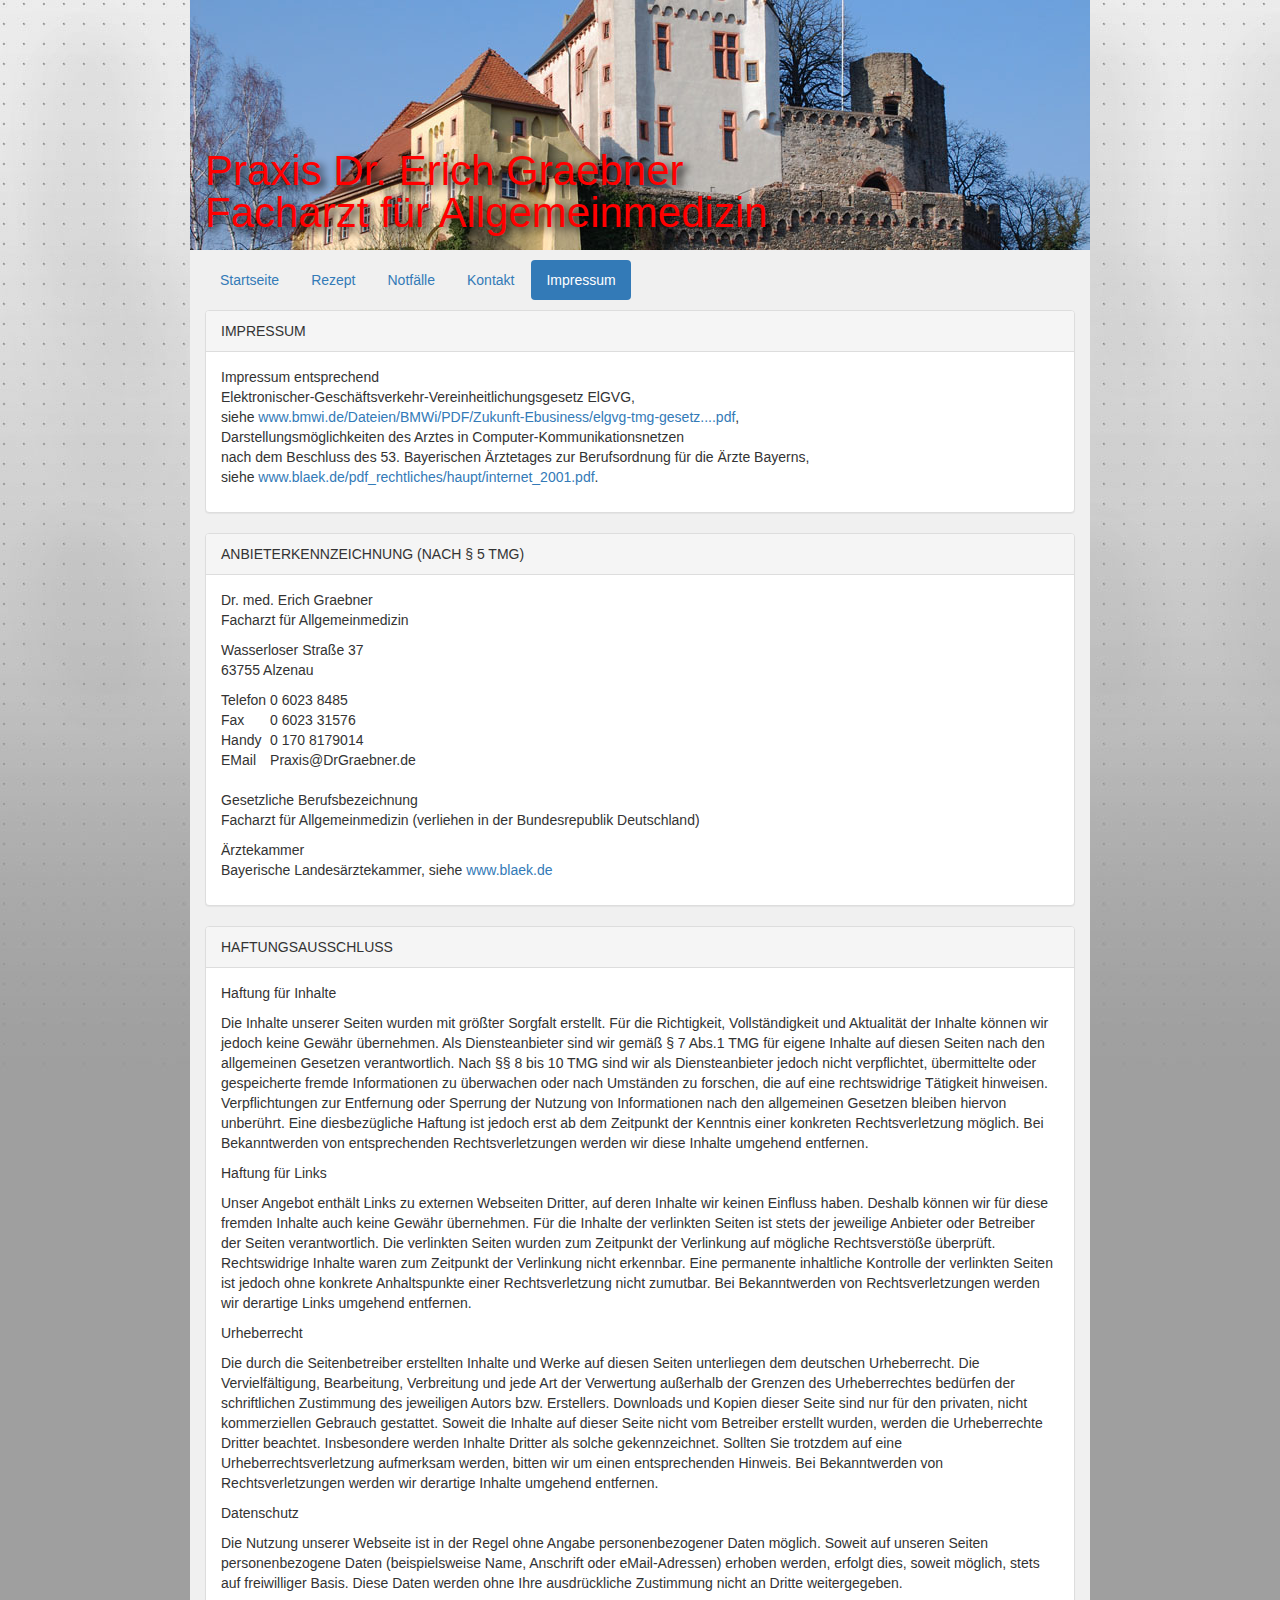
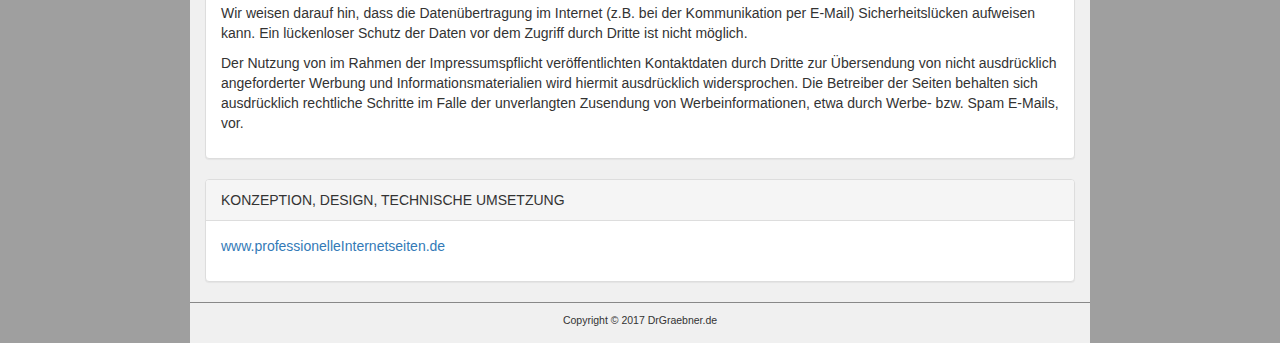
<file: WebContent/impressum.html>
<!DOCTYPE html>
<html lang="en">
	<head>
	    <meta charset="UTF-8">
	    <meta http-equiv="X-UA-Compatible" content="IE=edge">
	    <meta name="viewport" content="width=device-width, initial-scale=1">
	    <!-- The above 3 meta tags *must* come first in the head; any other head content must come *after* these tags -->
	
	    <title>Praxis Dr. Graebner, Alzenau</title>
		<meta name="author" content="www.DrGraebner.de">
		<meta name="description" content="Praxis Dr. Graebner Facharzt für Allgemeinmedizin in Alzenau">
		<meta name="keywords" content="Arzt,Praxis,Alzenau,Doktor,Dr,Graebner">
		<meta name="audience" content="alle">
		<meta name="page-topic" content="Gesundheit,Arzt">
		<meta name="robots" content="index, follow">
		<meta name="expires" content="0">
	
	    <!-- Bootstrap -->
	    <link href="css/bootstrap.min.css" rel="stylesheet">
		<link href="css/drGraebner.css" rel="stylesheet">
	
	    <!-- HTML5 shim and Respond.js for IE8 support of HTML5 elements and media queries -->
	    <!-- WARNING: Respond.js doesn't work if you view the page via file:// -->
	    <!--[if lt IE 9]>
	      <script src="https://oss.maxcdn.com/html5shiv/3.7.3/html5shiv.min.js"></script>
	      <script src="https://oss.maxcdn.com/respond/1.4.2/respond.min.js"></script>
	    <![endif]-->
	</head>
	<body>
		<div class="container">

			<div class="row kopf" style="background-image: url(images/alzenauBurg.jpg);">
				<p>
				Praxis Dr. Erich Graebner<br/>
				Facharzt für Allgemeinmedizin
				</p>
			</div>

			<!-- ------------------------------------------------------------------ -->
			<!-- NAVIGATION -->
			<!-- ------------------------------------------------------------------ -->

			<div class="row" style="height:10px;">
				<p>&nbsp;</p>
			</div>

			<ul class="nav nav-pills">
				<li role="presentation"><a href="index.html">Startseite</a></li>
				<li role="presentation"><a href="rezept.html">Rezept</a></li>
				<li role="presentation"><a href="notfall.html">Notfälle</a></li>
				<li role="presentation"><a href="kontakt.html">Kontakt</a></li>
				<li role="presentation" class="active"><a href="#">Impressum</a></li>
			</ul>

			<div class="row" style="height:10px;">
				<p>&nbsp;</p>
			</div>

			<!-- ------------------------------------------------------------------ -->
			<!-- HAUPTBLOCK -->
			<!-- ------------------------------------------------------------------ -->

			<div class="panel panel-default">
				<div class="panel-heading panel-title">
					Impressum
				</div>
				<div class="panel-body">
					<p>
					Impressum entsprechend
					<br/>
					Elektronischer-Geschäftsverkehr-Vereinheitlichungsgesetz ElGVG,<br/>
					siehe 
					<a href="http://www.bmwi.de/Dateien/BMWi/PDF/Zukunft-Ebusiness/elgvg-tmg-gesetz,property=pdf,bereich=bmwi,sprache=de,rwb=true.pdf" 
					target="_blank" 
					title="Gesetz zur Vereinheitlichung von Vorschriften über bestimmte elektronische Informations- und Kommunikationsdienste (Elektronischer- Geschäftsverkehr- Vereinheitlichungsgesetz ElGVG)"
					>www.bmwi.de/Dateien/BMWi/PDF/Zukunft-Ebusiness/elgvg-tmg-gesetz....pdf</a>,
					<br/>
					Darstellungsmöglichkeiten des Arztes in Computer-Kommunikationsnetzen<br/>
					nach dem Beschluss des 53. Bayerischen Ärztetages
					zur Berufsordnung für die Ärzte Bayerns,<br/>
					siehe <a href="http://www.blaek.de/pdf_rechtliches/haupt/internet_2001.pdf"
					target="_blank"
					title="Darstellungsmöglichkeiten des Arztes in Computer-Kommunikationsnetzen nach dem Beschluss des 53. Bayerischen Ärztetages zur Berufsordnung für die Ärzte Bayerns"
					>www.blaek.de/pdf_rechtliches/haupt/internet_2001.pdf</a>.
					</p>
				</div>
			</div>

			<div class="panel panel-default">
				<div class="panel-heading panel-title">
					Anbieterkennzeichnung (nach § 5 TMG)
				</div>
				<div class="panel-body">
					<p>
						Dr. med. Erich Graebner<br/>
						Facharzt für Allgemeinmedizin<br>
					</p>
					<p>
						Wasserloser Straße 37<br/>
						63755 Alzenau
					</p>
					<p>
					<table>
						<tr>
							<td>Telefon&nbsp;</td>
							<td>0 6023 8485</td>
						</tr>
						<tr>
							<td>Fax</td>
							<td>0 6023 31576</td>
						</tr>
						<tr>
							<td>Handy</td>
							<td>0 170 8179014</td>
						</tr>
						<tr>
							<td>EMail</td>
							<td>Praxis@DrGraebner.de</td>
						</tr>
					</table>
					<br/>
					<p>
					Gesetzliche Berufsbezeichnung<br/>
					Facharzt für Allgemeinmedizin (verliehen in der Bundesrepublik Deutschland)
					</p>
					<p>
					Ärztekammer<br/>
					Bayerische Landesärztekammer, siehe <a href="http://www.blaek.de/" target="_blank">www.blaek.de</a>
					</p>
				</div>
			</div>

			<div class="panel panel-default">
				<div class="panel-heading panel-title">
					Haftungsausschluss
				</div>
				<div class="panel-body">
					<p>
					Haftung für Inhalte
					</p>
					<p>
					Die Inhalte unserer Seiten wurden mit größter Sorgfalt erstellt. Für die Richtigkeit, Vollständigkeit und Aktualität der Inhalte können wir jedoch keine Gewähr übernehmen. Als Diensteanbieter sind wir gemäß § 7 Abs.1 TMG für eigene Inhalte auf diesen Seiten nach den allgemeinen Gesetzen verantwortlich. Nach §§ 8 bis 10 TMG sind wir als Diensteanbieter jedoch nicht verpflichtet, übermittelte oder gespeicherte fremde Informationen zu überwachen oder nach Umständen zu forschen, die auf eine rechtswidrige Tätigkeit hinweisen. Verpflichtungen zur Entfernung oder Sperrung der Nutzung von Informationen nach den allgemeinen Gesetzen bleiben hiervon unberührt. Eine diesbezügliche Haftung ist jedoch erst ab dem Zeitpunkt der Kenntnis einer konkreten Rechtsverletzung möglich. Bei Bekanntwerden von entsprechenden Rechtsverletzungen werden wir diese Inhalte umgehend entfernen.
					</p>
					<p>
					Haftung für Links
					</p>
					<p>
					Unser Angebot enthält Links zu externen Webseiten Dritter, auf deren Inhalte wir keinen Einfluss haben. Deshalb können wir für diese fremden Inhalte auch keine Gewähr übernehmen. Für die Inhalte der verlinkten Seiten ist stets der jeweilige Anbieter oder Betreiber der Seiten verantwortlich. Die verlinkten Seiten wurden zum Zeitpunkt der Verlinkung auf mögliche Rechtsverstöße überprüft. Rechtswidrige Inhalte waren zum Zeitpunkt der Verlinkung nicht erkennbar. Eine permanente inhaltliche Kontrolle der verlinkten Seiten ist jedoch ohne konkrete Anhaltspunkte einer Rechtsverletzung nicht zumutbar. Bei Bekanntwerden von Rechtsverletzungen werden wir derartige Links umgehend entfernen.
					</p>
					<p>
					Urheberrecht
					</p>
					<p>
					Die durch die Seitenbetreiber erstellten Inhalte und Werke auf diesen Seiten unterliegen dem deutschen Urheberrecht. Die Vervielfältigung, Bearbeitung, Verbreitung und jede Art der Verwertung außerhalb der Grenzen des Urheberrechtes bedürfen der schriftlichen Zustimmung des jeweiligen Autors bzw. Erstellers. Downloads und Kopien dieser Seite sind nur für den privaten, nicht kommerziellen Gebrauch gestattet. Soweit die Inhalte auf dieser Seite nicht vom Betreiber erstellt wurden, werden die Urheberrechte Dritter beachtet. Insbesondere werden Inhalte Dritter als solche gekennzeichnet. Sollten Sie trotzdem auf eine Urheberrechtsverletzung aufmerksam werden, bitten wir um einen entsprechenden Hinweis. Bei Bekanntwerden von Rechtsverletzungen werden wir derartige Inhalte umgehend entfernen.
					</p>
					<p>
					Datenschutz
					</p>
					<p>
					Die Nutzung unserer Webseite ist in der Regel ohne Angabe personenbezogener Daten möglich. Soweit auf unseren Seiten personenbezogene Daten (beispielsweise Name, Anschrift oder eMail-Adressen) erhoben werden, erfolgt dies, soweit möglich, stets auf freiwilliger Basis. Diese Daten werden ohne Ihre ausdrückliche Zustimmung nicht an Dritte weitergegeben.
					</p>
					<p>
					Wir weisen darauf hin, dass die Datenübertragung im Internet (z.B. bei der Kommunikation per E-Mail) Sicherheitslücken aufweisen kann. Ein lückenloser Schutz der Daten vor dem Zugriff durch Dritte ist nicht möglich.
					</p>
					<p>
					Der Nutzung von im Rahmen der Impressumspflicht veröffentlichten Kontaktdaten durch Dritte zur Übersendung von nicht ausdrücklich angeforderter Werbung und Informationsmaterialien wird hiermit ausdrücklich widersprochen. Die Betreiber der Seiten behalten sich ausdrücklich rechtliche Schritte im Falle der unverlangten Zusendung von Werbeinformationen, etwa durch Werbe- bzw. Spam E-Mails, vor.
					</p>
				</div>
			</div>

			<div class="panel panel-default">
				<div class="panel-heading panel-title">
					Konzeption, Design, technische Umsetzung
				</div>
				<div class="panel-body">
					<p>
					<a href="http://www.professionelleInternetseiten.de/" target="_blank">www.professionelleInternetseiten.de</a>
					</p>
				</div>
			</div>

			<!-- ------------------------------------------------------------------ -->
			<!-- COPY RIGHT -->
			<!-- ------------------------------------------------------------------ -->

			<div class="row">
				<p class="fuss">
					Copyright &copy; 2017 DrGraebner.de
				</p>
			</div>

		</div>

    <!-- jQuery (necessary for Bootstrap's JavaScript plugins) -->
    <script src="https://ajax.googleapis.com/ajax/libs/jquery/1.12.4/jquery.min.js"></script>
    <!-- Include all compiled plugins (below), or include individual files as needed -->
    <script src="js/bootstrap.min.js"></script>
  </body>
</html>
</file>
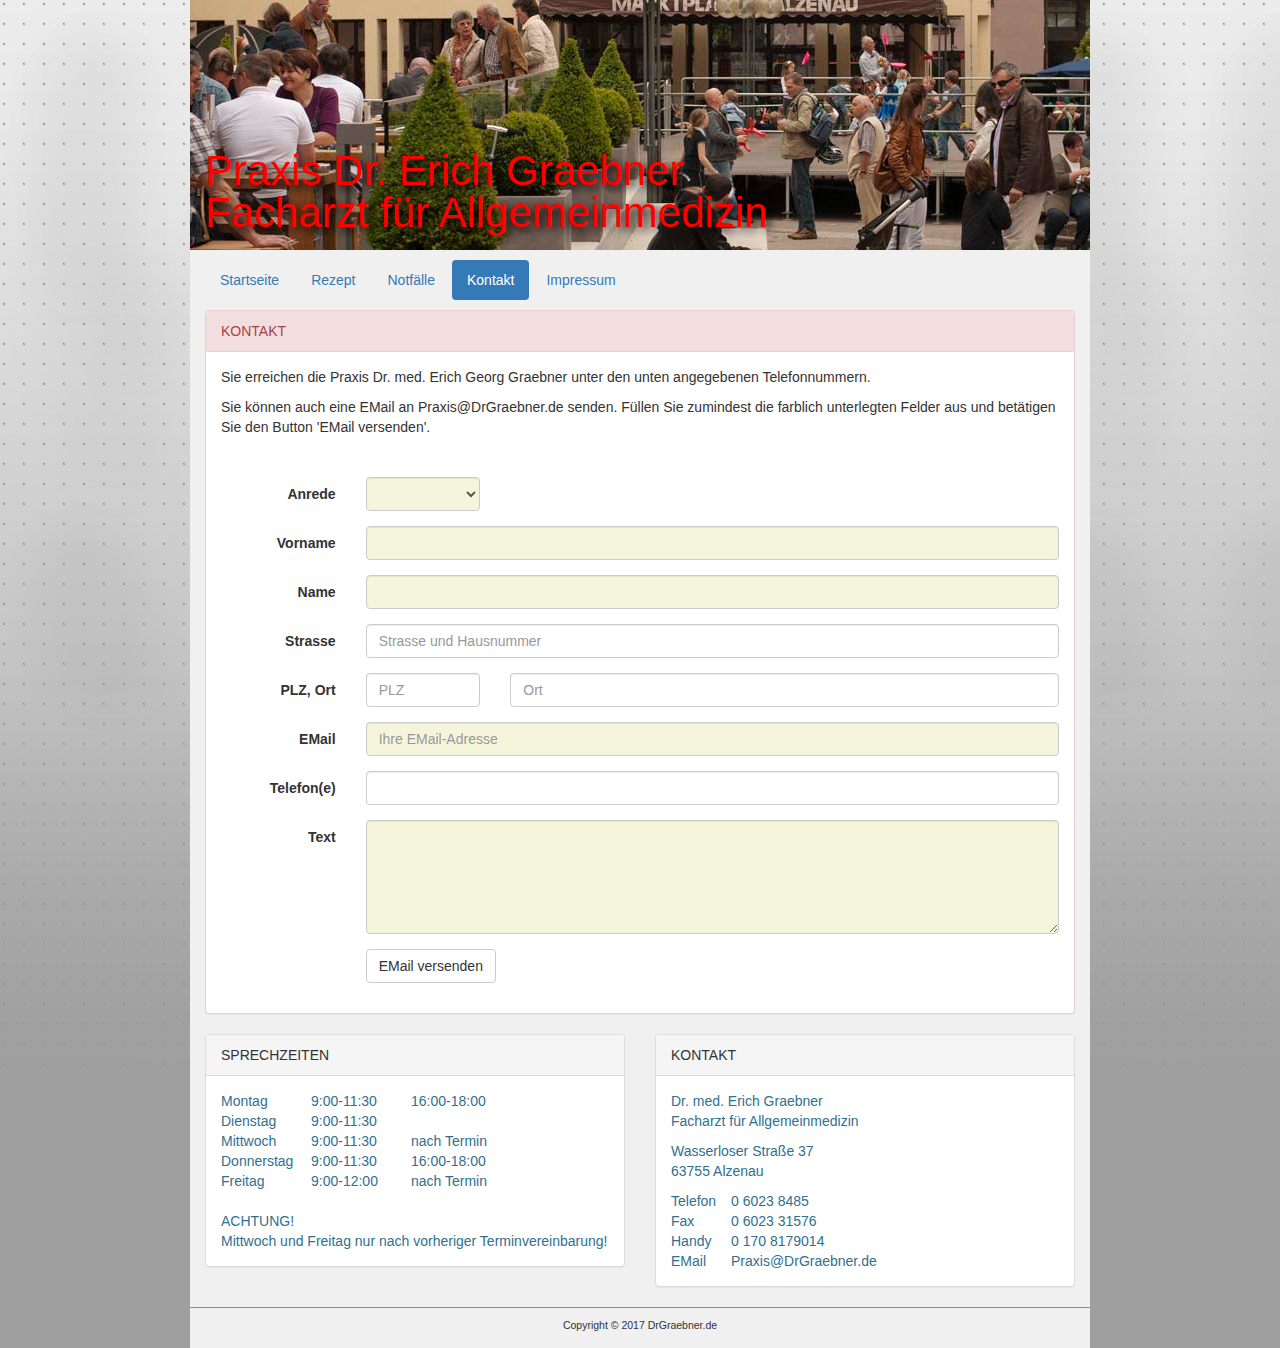
<file: WebContent/kontakt.html>
<!DOCTYPE html>
<html lang="en">
	<head>
	    <meta charset="UTF-8">
	    <meta http-equiv="X-UA-Compatible" content="IE=edge">
	    <meta name="viewport" content="width=device-width, initial-scale=1">
	    <!-- The above 3 meta tags *must* come first in the head; any other head content must come *after* these tags -->
	
	    <title>Praxis Dr. Graebner, Alzenau</title>
		<meta name="author" content="www.DrGraebner.de">
		<meta name="description" content="Praxis Dr. Graebner Facharzt für Allgemeinmedizin in Alzenau">
		<meta name="keywords" content="Arzt,Praxis,Alzenau,Doktor,Dr,Graebner">
		<meta name="audience" content="alle">
		<meta name="page-topic" content="Gesundheit,Arzt">
		<meta name="robots" content="index, follow">
		<meta name="expires" content="0">
	
	    <!-- Bootstrap -->
	    <link href="css/bootstrap.min.css" rel="stylesheet">
		<link href="css/drGraebner.css" rel="stylesheet">
	
	    <!-- HTML5 shim and Respond.js for IE8 support of HTML5 elements and media queries -->
	    <!-- WARNING: Respond.js doesn't work if you view the page via file:// -->
	    <!--[if lt IE 9]>
	      <script src="https://oss.maxcdn.com/html5shiv/3.7.3/html5shiv.min.js"></script>
	      <script src="https://oss.maxcdn.com/respond/1.4.2/respond.min.js"></script>
	    <![endif]-->

    
	<script type="text/javascript">
	
	function onLoad()
	{
		// EMail Versand bestätigen
		var aufrufURL=new String(document.location.href);
		var index=aufrufURL.indexOf("?");
		if(index > 1)
		{
			var parameter=aufrufURL.substring(index+1,index+18);
			if(parameter == "emailVersendet")
			{
				alert("Ihre EMail wurde versendet.");
			}
		}
	}

	/**
	 * EMail-Felder prüfen
	 */
	function checkKontakt()
	{
		if (document.formKontakt.anrede.value == "")
		{
			alert("Bitte Anrede (Frau/Herr) auswählen!");
			document.formKontakt.anrede.focus();
			return false;
		}
		if (document.formKontakt.name.value == "")
		{
			alert("Bitte Ihren Namen eingeben!");
			document.formKontakt.name.focus();
			return false;
		}
		if (document.formKontakt.telefon.value == "" && document.formKontakt.email.value == "")
		{
			alert("Bitte Ihre Telefonnummer oder EMail-Adresse für evtl. Rückfragen eingeben!");
			document.formKontakt.email.focus();
			return false;
		}
		if (document.formKontakt.email.value == "")
		{

		}
		else
		{
			if(document.formKontakt.email.value.indexOf("@") == -1)
			{
				alert("Ihre EMail-Adresse ist ungültig!");
				document.formKontakt.email.focus();
				return false;
			}
			if (document.formKontakt.email.value.indexOf(".") == -1)
			{
				alert("Ihre EMail-Adresse ist ungültig!");
				document.formKontakt.email.focus();
				return false;
			}
		}
		if (document.formKontakt.text.value == "")
		{
			alert("Bitte Text eingeben!");
			document.formKontakt.text.focus();
			return false;
		}
		return true;
	}
	
	</script>

	</head>
	<body onLoad="onLoad()">
		<div class="container">

			<div class="row kopf" style="background-image: url(images/alzenauMarktplatz.jpg);">
				<p>
				Praxis Dr. Erich Graebner<br/>
				Facharzt für Allgemeinmedizin
				</p>
			</div>

			<!-- ------------------------------------------------------------------ -->
			<!-- NAVIGATION -->
			<!-- ------------------------------------------------------------------ -->

			<div class="row" style="height:10px;">
				<p>&nbsp;</p>
			</div>

			<ul class="nav nav-pills">
				<li role="presentation"><a href="index.html">Startseite</a></li>
				<li role="presentation"><a href="rezept.html">Rezept</a></li>
				<li role="presentation"><a href="notfall.html">Notfälle</a></li>
				<li role="presentation" class="active"><a href="#">Kontakt</a></li>
				<li role="presentation"><a href="impressum.html">Impressum</a></li>
			</ul>

			<div class="row" style="height:10px;">
				<p>&nbsp;</p>
			</div>

			<!-- ------------------------------------------------------------------ -->
			<!-- HAUPTBLOCK -->
			<!-- ------------------------------------------------------------------ -->

			<div class="panel panel-danger">
				<div class="panel-heading panel-title">
					Kontakt
				</div>
				
				<div class="panel-body">
					<p>
					Sie erreichen die Praxis Dr. med. Erich Georg Graebner unter den unten angegebenen Telefonnummern.
					</p>
					<p>
					Sie können auch eine EMail an Praxis@DrGraebner.de senden.
					Füllen Sie zumindest die farblich unterlegten Felder aus
					und betätigen Sie den Button 'EMail versenden'.
					</p>
				</div>
				
				<div class="panel-body">
					<form class="form-horizontal"
		            	name="formRezept"
		            	id="formRezept"
						action="/cgi-bin/formmailer.pl"
						method="post"
						enctype="multipart/form-data"
		                onsubmit="return checkKontakt()">
		
						<input type="hidden" name="recipient" value="rezept@DrGraebner.de" />
						<input type="hidden" name="subject" value="Kontakt-Mail von www.DrGraebner.de" />
						<input type="hidden" name="redirect" value="http://www.DrGraebner.de/kontakt.html?emailVersendet" />
	
						<div class="form-group">
							<label class="control-label col-sm-2" for="anrede">Anrede</label>
							<div class="col-sm-2">
								<select class="form-control inputPflicht" id="anrede" name="anrede">
								<option value=""></option>
								<option value="Frau">Frau</option>
								<option value="Herr">Herr</option>
								</select>
							</div>
						</div>
						<div class="form-group">
							<label class="control-label col-sm-2" for="vorname">Vorname</label>
							<div class="col-sm-10">
								<input class="form-control inputPflicht" id="vorname" name="vorname" type="text">
							</div>
						</div>
						<div class="form-group">
							<label class="control-label col-sm-2" for="name">Name</label>
							<div class="col-sm-10">
								<input class="form-control inputPflicht" id="name" name="name" type="text">
							</div>
						</div>
						<div class="form-group">
							<label class="control-label col-sm-2" for="strasse">Strasse</label>
							<div class="col-sm-10">
								<input class="form-control" placeholder="Strasse und Hausnummer" id="strasse" name="strasse" type="text">
							</div>
						</div>
						<div class="form-group">
							<label class="control-label col-sm-2" for="plz">PLZ, Ort</label>
							<div class="col-sm-2">
								<input class="form-control" placeholder="PLZ" id="plz" name="plz" type="text">
							</div>
							<div class="col-sm-8">
								<input class="form-control" placeholder="Ort" id="ort" name="ort" type="text">
							</div>
						</div>
						<div class="form-group">
							<label class="control-label col-sm-2" for="email">EMail</label>
							<div class="col-sm-10">
								<input class="form-control validate inputPflicht" placeholder="Ihre EMail-Adresse" id="email" name="email" type="email">
							</div>
						</div>
						<div class="form-group">
							<label class="control-label col-sm-2" for="telefon">Telefon(e)</label>
							<div class="col-sm-10">
								<input class="form-control" id="telefon" name="telefon" type="text">
							</div>
						</div>
						<div class="form-group">
							<label class="control-label col-sm-2" for="text">Text</label>
							<div class="col-sm-10">
								<textarea class="form-control inputPflicht" rows="5" id="text" name="text"></textarea>
							</div>
						</div>
	
						<div class="form-group">        
							<div class="col-sm-offset-2 col-sm-10">
								<button type="submit" class="btn btn-default">EMail versenden</button>
							</div>
						</div>
					
					</form>
				</div>
			</div>

			<!-- ------------------------------------------------------------------ -->
			<!-- SPRECHZEITEN,... -->
			<!-- ------------------------------------------------------------------ -->
			
			<div class="row text-info">
				
				<!-- Sprechzeiten -->
				<div class="col-md-6">
					<div class="panel panel-default">
						<div class="panel-heading panel-info">
							Sprechzeiten
						</div>
						<div class="panel-body">
							<table>
								<tr>
									<td width="90">Montag</td>
									<td width="100">9:00-11:30</td>
									<td width="100">16:00-18:00</td>
								</tr>
								<tr>
									<td width="90">Dienstag</td>
									<td width="100">9:00-11:30</td>
									<td width="100">&nbsp;</td>
								</tr>
								<tr>
									<td width="90">Mittwoch</td>
									<td width="100">9:00-11:30</td>
									<td width="100">nach Termin</td>
								</tr>
								<tr>
									<td width="90">Donnerstag</td>
									<td width="100">9:00-11:30</td>
									<td width="100">16:00-18:00</td>
								</tr>
								<tr>
									<td width="90">Freitag</td>
									<td width="100">9:00-12:00</td>
									<td width="100">nach Termin</td>
								</tr>
							</table>
							<br/>
							ACHTUNG!<br/>
							Mittwoch und Freitag nur nach vorheriger Terminvereinbarung!
						</div>
					</div>
				</div>
				
				<!-- Kontakt -->
				<div class="col-md-6">
					<div class="panel panel-default">
						<div class="panel-heading panel-info">
							Kontakt
						</div>
						<div class="panel-body">
							<p>
								Dr. med. Erich Graebner<br/>
								Facharzt für Allgemeinmedizin<br>
							</p>
							<p>
								Wasserloser Straße 37<br/>
								63755 Alzenau
							</p>
							<p>
							<table>
								<tr>
									<td width="60">Telefon</td>
									<td>0 6023 8485</td>
								</tr>
								<tr>
									<td>Fax</td>
									<td>0 6023 31576</td>
								</tr>
								<tr>
									<td>Handy</td>
									<td>0 170 8179014</td>
								</tr>
								<tr>
									<td>EMail</td>
									<td>Praxis@DrGraebner.de</td>
								</tr>
							</table>
						</div>
					</div>
				</div>
				
			</div>
			
			<!-- ------------------------------------------------------------------ -->
			<!-- COPY RIGHT -->
			<!-- ------------------------------------------------------------------ -->

			<div class="row">
				<p class="fuss">
					Copyright &copy; 2017 DrGraebner.de
				</p>
			</div>

		</div>

    <!-- jQuery (necessary for Bootstrap's JavaScript plugins) -->
    <script src="https://ajax.googleapis.com/ajax/libs/jquery/1.12.4/jquery.min.js"></script>
    <!-- Include all compiled plugins (below), or include individual files as needed -->
    <script src="js/bootstrap.min.js"></script>
    
  </body>
</html>
</file>
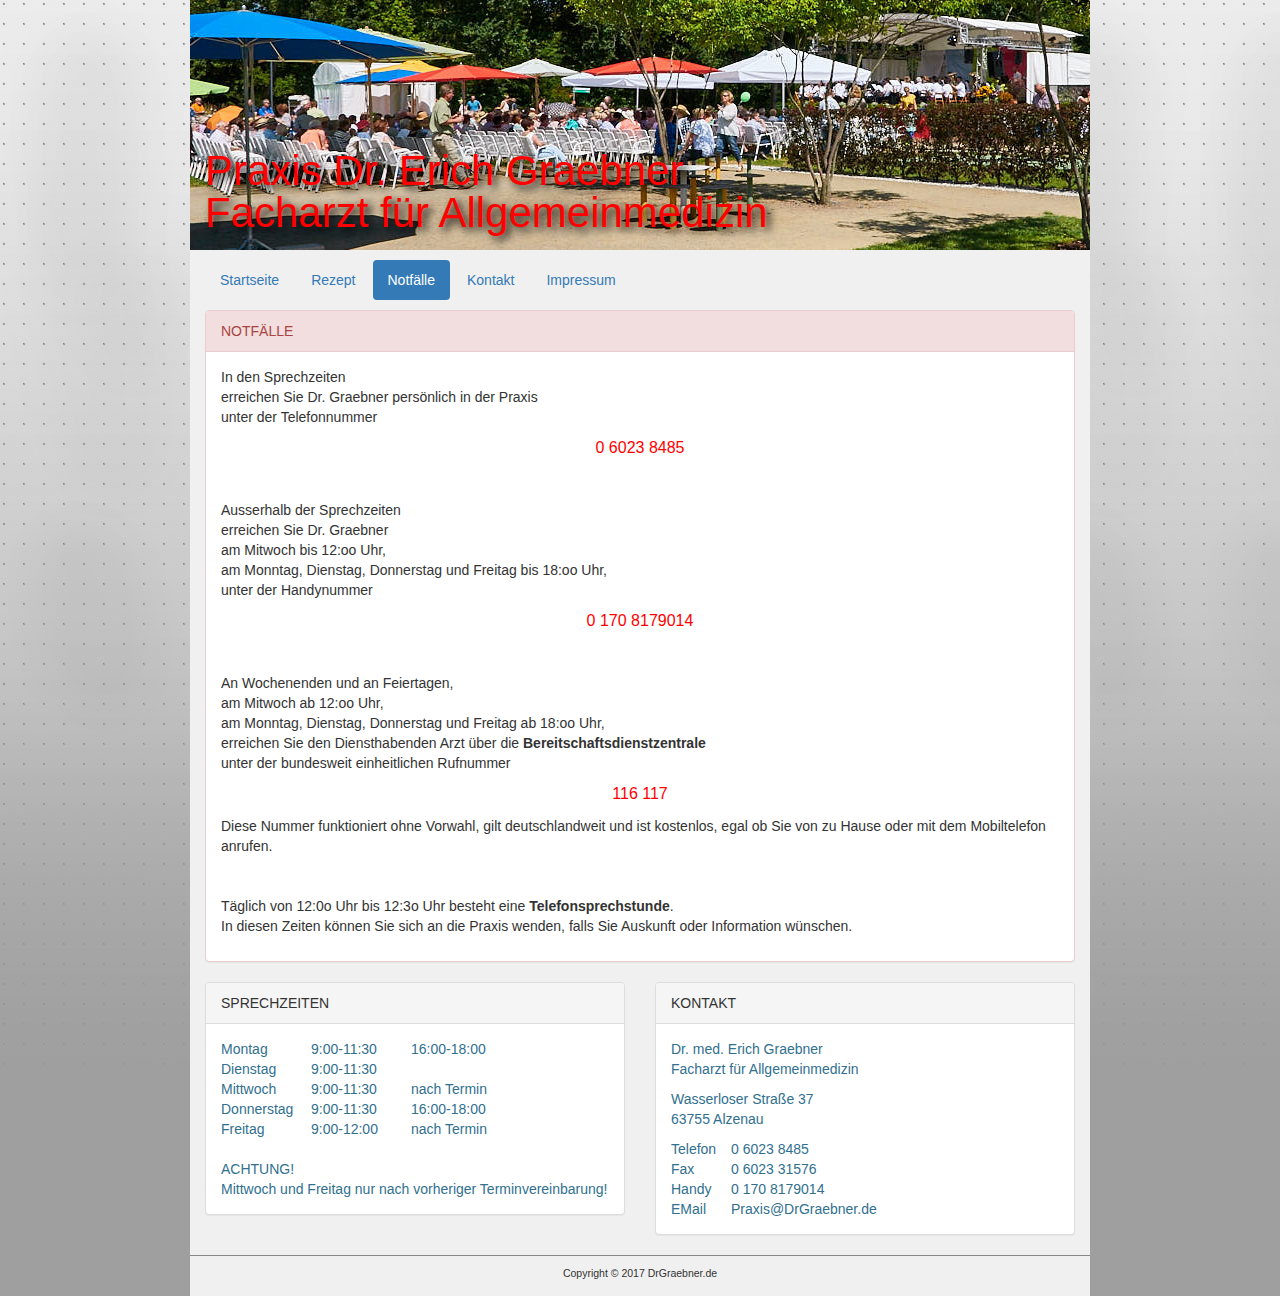
<file: WebContent/notfall.html>
<!DOCTYPE html>
<html lang="en">
	<head>
	    <meta charset="UTF-8">
	    <meta http-equiv="X-UA-Compatible" content="IE=edge">
	    <meta name="viewport" content="width=device-width, initial-scale=1">
	    <!-- The above 3 meta tags *must* come first in the head; any other head content must come *after* these tags -->
	
	    <title>Praxis Dr. Graebner, Alzenau</title>
		<meta name="author" content="www.DrGraebner.de">
		<meta name="description" content="Praxis Dr. Graebner Facharzt für Allgemeinmedizin in Alzenau">
		<meta name="keywords" content="Arzt,Praxis,Alzenau,Doktor,Dr,Graebner">
		<meta name="audience" content="alle">
		<meta name="page-topic" content="Gesundheit,Arzt">
		<meta name="robots" content="index, follow">
		<meta name="expires" content="0">
	
	    <!-- Bootstrap -->
	    <link href="css/bootstrap.min.css" rel="stylesheet">
		<link href="css/drGraebner.css" rel="stylesheet">
	
	    <!-- HTML5 shim and Respond.js for IE8 support of HTML5 elements and media queries -->
	    <!-- WARNING: Respond.js doesn't work if you view the page via file:// -->
	    <!--[if lt IE 9]>
	      <script src="https://oss.maxcdn.com/html5shiv/3.7.3/html5shiv.min.js"></script>
	      <script src="https://oss.maxcdn.com/respond/1.4.2/respond.min.js"></script>
	    <![endif]-->
	</head>
	<body>
		<div class="container">

			<div class="row kopf" style="background-image: url(images/alzenauStadfest1.jpg);">
				<p>
				Praxis Dr. Erich Graebner<br/>
				Facharzt für Allgemeinmedizin
				</p>
			</div>

			<!-- ------------------------------------------------------------------ -->
			<!-- NAVIGATION -->
			<!-- ------------------------------------------------------------------ -->

			<div class="row" style="height:10px;">
				<p>&nbsp;</p>
			</div>

			<ul class="nav nav-pills">
				<li role="presentation"><a href="index.html">Startseite</a></li>
				<li role="presentation"><a href="rezept.html">Rezept</a></li>
				<li role="presentation" class="active"><a href="#">Notfälle</a></li>
				<li role="presentation"><a href="kontakt.html">Kontakt</a></li>
				<li role="presentation"><a href="impressum.html">Impressum</a></li>
			</ul>

			<div class="row" style="height:10px;">
				<p>&nbsp;</p>
			</div>

			<!-- ------------------------------------------------------------------ -->
			<!-- HAUPTBLOCK -->
			<!-- ------------------------------------------------------------------ -->

			<div class="panel panel-danger">
				<div class="panel-heading panel-title">
					Notfälle
				</div>
				<div class="panel-body">
					<p>
					In den Sprechzeiten<br/>
					erreichen Sie Dr. Graebner persönlich in der Praxis<br/>
					unter der Telefonnummer
					</p>
					<p style="font-size:16px; text-align:center; color:red;">
					0 6023 8485
					</p>
				</div>
				<div class="panel-body">
					<p>
					Ausserhalb der Sprechzeiten<br/>
					erreichen Sie Dr. Graebner<br/>
					am Mitwoch bis 12:oo Uhr,<br/>
					am Monntag, Dienstag, Donnerstag und Freitag bis 18:oo Uhr,<br/>
					unter der Handynummer 
					</p>
					<p style="font-size:16px; text-align:center; color:red;">
					0 170 8179014
					</p>
				</div>
				<div class="panel-body">
					<p>
					An Wochenenden und an Feiertagen,<br/>
					am Mitwoch ab 12:oo Uhr,<br/>
					am Monntag, Dienstag, Donnerstag und Freitag ab 18:oo Uhr,<br/>
					erreichen Sie den Diensthabenden Arzt über die <b>Bereitschaftsdienstzentrale</b><br/>
					unter der bundesweit einheitlichen Rufnummer 
					</p>
					<p style="font-size:16px; text-align:center; color:red;">
					116 117
					</p>
					<p>
					Diese Nummer funktioniert ohne Vorwahl, 
					gilt deutschlandweit und ist kostenlos, egal ob Sie von zu Hause oder mit dem Mobiltelefon anrufen.
					</p>
				</div>
				<div class="panel-body">
					<p>
					Täglich von 12:0o Uhr bis 12:3o Uhr besteht eine <b>Telefonsprechstunde</b>.<br/>
					In diesen Zeiten können Sie sich an die Praxis wenden, falls Sie Auskunft oder Information wünschen.
					</p>
				</div>
			</div>

			<!-- ------------------------------------------------------------------ -->
			<!-- SPRECHZEITEN,... -->
			<!-- ------------------------------------------------------------------ -->

			<div class="row text-info">
				
				<!-- Sprechzeiten -->
				<div class="col-md-6">
					<div class="panel panel-default">
						<div class="panel-heading panel-info">
							Sprechzeiten
						</div>
						<div class="panel-body">
							<table>
								<tr>
									<td width="90">Montag</td>
									<td width="100">9:00-11:30</td>
									<td width="100">16:00-18:00</td>
								</tr>
								<tr>
									<td width="90">Dienstag</td>
									<td width="100">9:00-11:30</td>
									<td width="100">&nbsp;</td>
								</tr>
								<tr>
									<td width="90">Mittwoch</td>
									<td width="100">9:00-11:30</td>
									<td width="100">nach Termin</td>
								</tr>
								<tr>
									<td width="90">Donnerstag</td>
									<td width="100">9:00-11:30</td>
									<td width="100">16:00-18:00</td>
								</tr>
								<tr>
									<td width="90">Freitag</td>
									<td width="100">9:00-12:00</td>
									<td width="100">nach Termin</td>
								</tr>
							</table>
							<br/>
							ACHTUNG!<br/>
							Mittwoch und Freitag nur nach vorheriger Terminvereinbarung!
						</div>
					</div>
				</div>
				
				<!-- Kontakt -->
				<div class="col-md-6">
					<div class="panel panel-default">
						<div class="panel-heading panel-info">
							Kontakt
						</div>
						<div class="panel-body">
							<p>
								Dr. med. Erich Graebner<br/>
								Facharzt für Allgemeinmedizin<br>
							</p>
							<p>
								Wasserloser Straße 37<br/>
								63755 Alzenau
							</p>
							<p>
							<table>
								<tr>
									<td width="60">Telefon</td>
									<td>0 6023 8485</td>
								</tr>
								<tr>
									<td>Fax</td>
									<td>0 6023 31576</td>
								</tr>
								<tr>
									<td>Handy</td>
									<td>0 170 8179014</td>
								</tr>
								<tr>
									<td>EMail</td>
									<td>Praxis@DrGraebner.de</td>
								</tr>
							</table>
						</div>
					</div>
				</div>
					
			</div>
			
			<!-- ------------------------------------------------------------------ -->
			<!-- COPY RIGHT -->
			<!-- ------------------------------------------------------------------ -->

			<div class="row">
				<p class="fuss">
					Copyright &copy; 2017 DrGraebner.de
				</p>
			</div>

		</div>

    <!-- jQuery (necessary for Bootstrap's JavaScript plugins) -->
    <script src="https://ajax.googleapis.com/ajax/libs/jquery/1.12.4/jquery.min.js"></script>
    <!-- Include all compiled plugins (below), or include individual files as needed -->
    <script src="js/bootstrap.min.js"></script>
  </body>
</html>
</file>
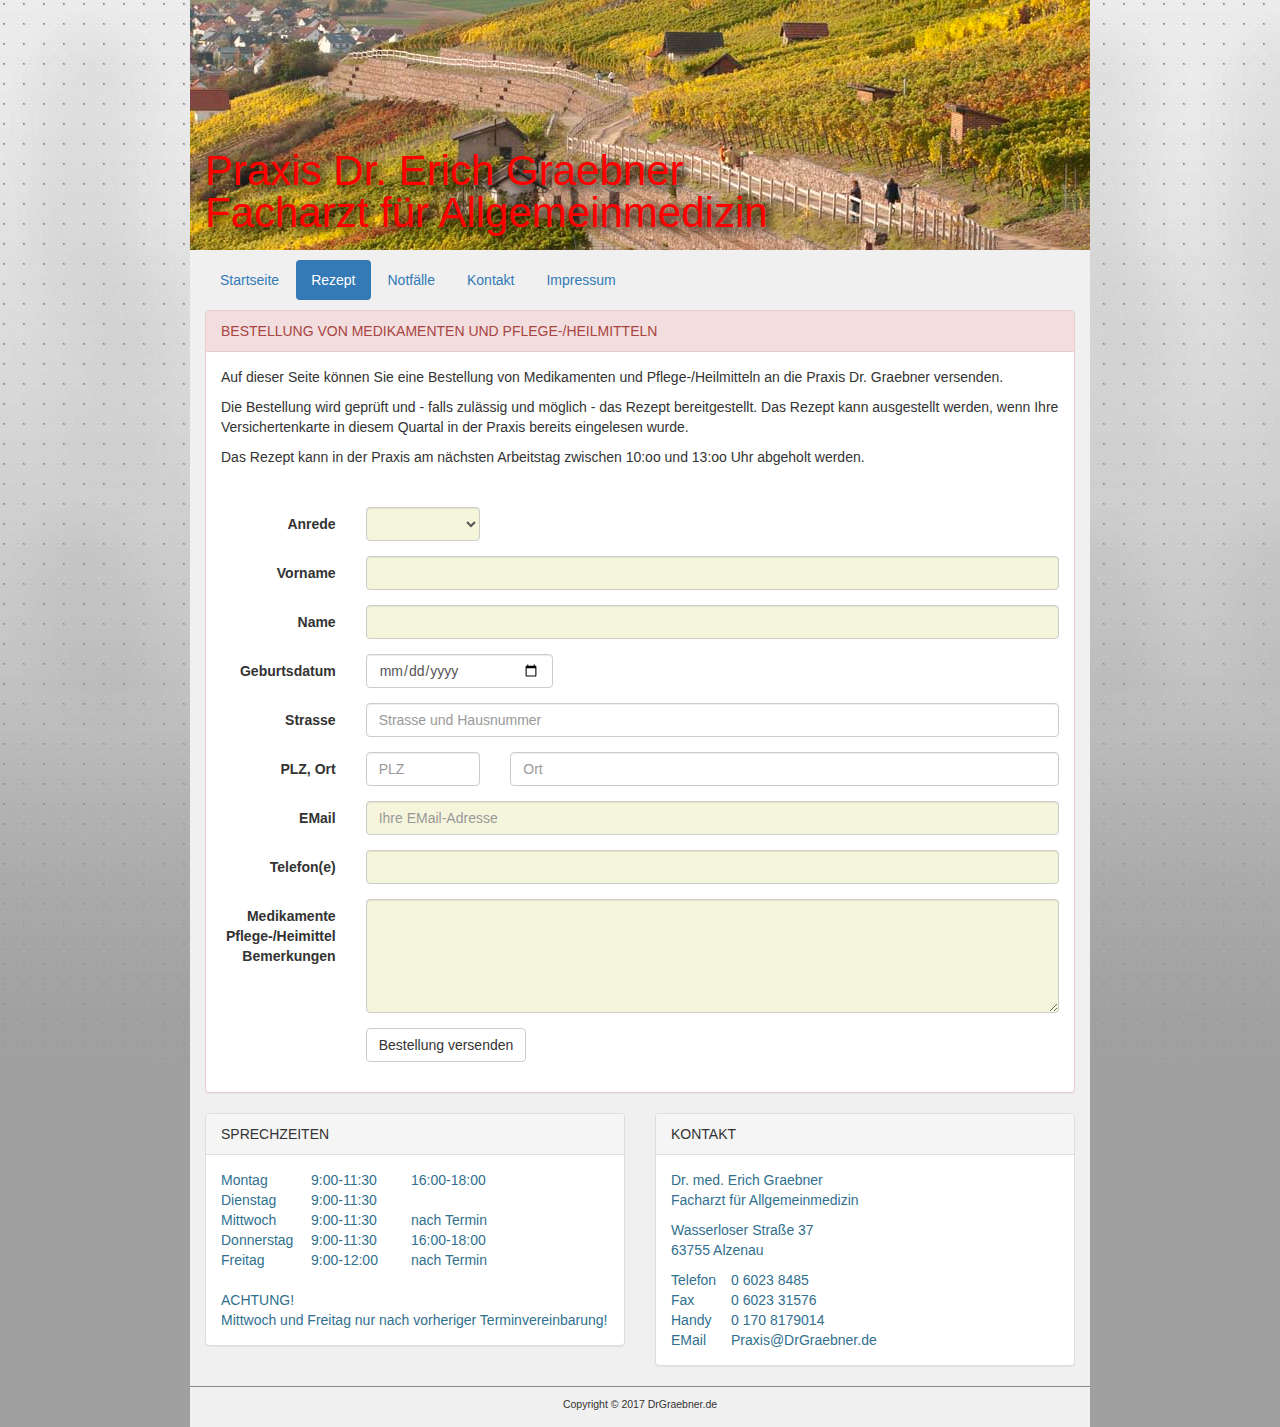
<file: WebContent/rezept.html>
<!DOCTYPE html>
<html lang="en">
	<head>
	    <meta charset="UTF-8">
	    <meta http-equiv="X-UA-Compatible" content="IE=edge">
	    <meta name="viewport" content="width=device-width, initial-scale=1">
	    <!-- The above 3 meta tags *must* come first in the head; any other head content must come *after* these tags -->
	
	    <title>Praxis Dr. Graebner, Alzenau</title>
		<meta name="author" content="www.DrGraebner.de">
		<meta name="description" content="Praxis Dr. Graebner Facharzt für Allgemeinmedizin in Alzenau">
		<meta name="keywords" content="Arzt,Praxis,Alzenau,Doktor,Dr,Graebner">
		<meta name="audience" content="alle">
		<meta name="page-topic" content="Gesundheit,Arzt">
		<meta name="robots" content="index, follow">
		<meta name="expires" content="0">
	
	    <!-- Bootstrap -->
	    <link href="css/bootstrap.min.css" rel="stylesheet">
		<link href="css/drGraebner.css" rel="stylesheet">
	
	    <!-- HTML5 shim and Respond.js for IE8 support of HTML5 elements and media queries -->
	    <!-- WARNING: Respond.js doesn't work if you view the page via file:// -->
	    <!--[if lt IE 9]>
	      <script src="https://oss.maxcdn.com/html5shiv/3.7.3/html5shiv.min.js"></script>
	      <script src="https://oss.maxcdn.com/respond/1.4.2/respond.min.js"></script>
	    <![endif]-->

    
	<script type="text/javascript">
	
	function onLoad()
	{
		// Rezept-Bestätigung ausgeben
		var aufrufURL=new String(document.location.href);
		var index=aufrufURL.indexOf("?");
		if(index > 1)
		{
			var parameter=aufrufURL.substring(index+1,index+18);
			if(parameter == "rezeptVersendet")
			{
				alert("Ihre Medikamentenbestellung wurde versendet.");
			}
		}
	}
	
	/**
	 * Rezept-Felder prüfen
	 */
	function checkRezept()
	{
		if (document.formRezept.anrede.value == "")
		{
			alert("Bitte Anrede (Frau/Herr) auswählen!");
			document.formRezept.anrede.focus();
			return false;
		}
		if (document.formRezept.name.value == "")
		{
			alert("Bitte Ihren Namen eingeben!");
			document.formRezept.name.focus();
			return false;
		}
		if (document.formRezept.telefon.value == "" && document.formRezept.email.value == "")
		{
			alert("Bitte Ihre Telefonnummer oder EMail-Adresse für evtl. Rückfragen eingeben!");
			document.formRezept.email.focus();
			return false;
		}
		if (document.formRezept.email.value == "")
		{
	
		}
		else
		{
			if(document.formRezept.email.value.indexOf("@") == -1)
			{
				alert("Ihre EMail-Adresse ist ungültig!");
				document.formRezept.email.focus();
				return false;
			}
			if (document.formRezept.email.value.indexOf(".") == -1)
			{
				alert("Ihre EMail-Adresse ist ungültig!");
				document.formRezept.email.focus();
				return false;
			}
		}
		if (document.formRezept.text.value == "")
		{
			alert("Bitte Medikamente eingeben!");
			document.formRezept.text.focus();
			return false;
		}
		return true;
	}
	
	</script>

	</head>
	<body onLoad="onLoad()">
		<div class="container">

			<div class="row kopf" style="background-image: url(images/alzenauWeinberg.jpg);">
				<p>
				Praxis Dr. Erich Graebner<br/>
				Facharzt für Allgemeinmedizin
				</p>
			</div>

			<!-- ------------------------------------------------------------------ -->
			<!-- NAVIGATION -->
			<!-- ------------------------------------------------------------------ -->

			<div class="row" style="height:10px;">
				<p>&nbsp;</p>
			</div>

			<ul class="nav nav-pills">
				<li role="presentation"><a href="index.html">Startseite</a></li>
				<li role="presentation" class="active"><a href="#">Rezept</a></li>
				<li role="presentation"><a href="notfall.html">Notfälle</a></li>
				<li role="presentation"><a href="kontakt.html">Kontakt</a></li>
				<li role="presentation"><a href="impressum.html">Impressum</a></li>
			</ul>

			<div class="row" style="height:10px;">
				<p>&nbsp;</p>
			</div>

			<!-- ------------------------------------------------------------------ -->
			<!-- HAUPTBLOCK -->
			<!-- ------------------------------------------------------------------ -->

			<div class="panel panel-danger">
				<div class="panel-heading panel-title">
					Bestellung von Medikamenten und Pflege-/Heilmitteln
				</div>
				
				<div class="panel-body">
					<p>
					Auf dieser Seite können Sie eine Bestellung von Medikamenten und Pflege-/Heilmitteln
					an die Praxis Dr. Graebner versenden.
					</p>
					<p>
					Die Bestellung wird geprüft und - falls zulässig und möglich - das Rezept bereitgestellt.
					Das Rezept kann ausgestellt werden, wenn Ihre Versichertenkarte in diesem Quartal in der Praxis bereits eingelesen wurde.
					</p>
					<p>
					Das Rezept kann in der Praxis am nächsten Arbeitstag zwischen 10:oo und 13:oo Uhr abgeholt werden.
					</p>
				</div>
				
				<div class="panel-body">
					<form class="form-horizontal"
		            	name="formRezept"
		            	id="formRezept"
						action="/cgi-bin/formmailer.pl"
						method="post"
						enctype="multipart/form-data"
		                onsubmit="return checkRezept()">
		
						<input type="hidden" name="recipient" value="rezept@DrGraebner.de" />
						<input type="hidden" name="subject"   value="Rezeptbestellung von www.DrGraebner.de" />
						<input type="hidden" name="redirect"  value="http://www.DrGraebner.de/rezept.html?rezeptVersendet" />
	
						<div class="form-group">
							<label class="control-label col-sm-2" for="anrede">Anrede</label>
							<div class="col-sm-2">
								<select class="form-control inputPflicht" id="anrede" name="anrede">
								<option value=""></option>
								<option value="Frau">Frau</option>
								<option value="Herr">Herr</option>
								</select>
							</div>
						</div>
						<div class="form-group">
							<label class="control-label col-sm-2" for="vorname">Vorname</label>
							<div class="col-sm-10">
								<input class="form-control inputPflicht" id="vorname" name="vorname" type="text">
							</div>
						</div>
						<div class="form-group">
							<label class="control-label col-sm-2" for="name">Name</label>
							<div class="col-sm-10">
								<input class="form-control inputPflicht" id="name" name="name" type="text">
							</div>
						</div>
						<div class="form-group">
							<label class="control-label col-sm-2" for="geburtsdatum">Geburtsdatum</label>
							<div class="col-sm-3">
								<input class="form-control" id="geburtsdatum" name="geburtsdatum" type="date">
							</div>
						</div>
						<div class="form-group">
							<label class="control-label col-sm-2" for="strasse">Strasse</label>
							<div class="col-sm-10">
								<input class="form-control" placeholder="Strasse und Hausnummer" id="strasse" name="strasse" type="text">
							</div>
						</div>
						<div class="form-group">
							<label class="control-label col-sm-2" for="plz">PLZ, Ort</label>
							<div class="col-sm-2">
								<input class="form-control" placeholder="PLZ" id="plz" name="plz" type="text">
							</div>
							<div class="col-sm-8">
								<input class="form-control" placeholder="Ort" id="ort" name="ort" type="text">
							</div>
						</div>
						<div class="form-group">
							<label class="control-label col-sm-2" for="email" data-error="wrong">EMail</label>
							<div class="col-sm-10">
								<input class="form-control validate inputPflicht" placeholder="Ihre EMail-Adresse" id="email" name="email" type="email">
							</div>
						</div>
						<div class="form-group">
							<label class="control-label col-sm-2" for="telefon">Telefon(e)</label>
							<div class="col-sm-10">
								<input class="form-control inputPflicht" id="telefon" name="telefon" type="text">
							</div>
						</div>
						<div class="form-group">
							<label class="control-label col-sm-2" for="text">Medikamente<br/>Pflege-/Heimittel<br/>Bemerkungen</label>
							<div class="col-sm-10">
								<textarea class="form-control inputPflicht" rows="5" id="text" name="text"></textarea>
							</div>
						</div>
	
						<div class="form-group">        
							<div class="col-sm-offset-2 col-sm-10">
								<button type="submit" class="btn btn-default">Bestellung versenden</button>
							</div>
						</div>
					
					</form>
				</div>
			</div>

			<!-- ------------------------------------------------------------------ -->
			<!-- SPRECHZEITEN,... -->
			<!-- ------------------------------------------------------------------ -->
			
			<div class="row text-info">
				
				<!-- Sprechzeiten -->
				<div class="col-md-6">
					<div class="panel panel-default">
						<div class="panel-heading panel-info">
							Sprechzeiten
						</div>
						<div class="panel-body">
							<table>
								<tr>
									<td width="90">Montag</td>
									<td width="100">9:00-11:30</td>
									<td width="100">16:00-18:00</td>
								</tr>
								<tr>
									<td width="90">Dienstag</td>
									<td width="100">9:00-11:30</td>
									<td width="100">&nbsp;</td>
								</tr>
								<tr>
									<td width="90">Mittwoch</td>
									<td width="100">9:00-11:30</td>
									<td width="100">nach Termin</td>
								</tr>
								<tr>
									<td width="90">Donnerstag</td>
									<td width="100">9:00-11:30</td>
									<td width="100">16:00-18:00</td>
								</tr>
								<tr>
									<td width="90">Freitag</td>
									<td width="100">9:00-12:00</td>
									<td width="100">nach Termin</td>
								</tr>
							</table>
							<br/>
							ACHTUNG!<br/>
							Mittwoch und Freitag nur nach vorheriger Terminvereinbarung!
						</div>
					</div>
				</div>
					
				<!-- Kontakt -->
				<div class="col-md-6">
					<div class="panel panel-default">
						<div class="panel-heading panel-info">
							Kontakt
						</div>
						<div class="panel-body">
							<p>
								Dr. med. Erich Graebner<br/>
								Facharzt für Allgemeinmedizin<br>
							</p>
							<p>
								Wasserloser Straße 37<br/>
								63755 Alzenau
							</p>
							<p>
							<table>
								<tr>
									<td width="60">Telefon</td>
									<td>0 6023 8485</td>
								</tr>
								<tr>
									<td>Fax</td>
									<td>0 6023 31576</td>
								</tr>
								<tr>
									<td>Handy</td>
									<td>0 170 8179014</td>
								</tr>
								<tr>
									<td>EMail</td>
									<td>Praxis@DrGraebner.de</td>
								</tr>
							</table>
						</div>
					</div>
				</div>
					
			</div>
			
			<!-- ------------------------------------------------------------------ -->
			<!-- COPY RIGHT -->
			<!-- ------------------------------------------------------------------ -->

			<div class="row">
				<p class="fuss">
					Copyright &copy; 2017 DrGraebner.de
				</p>
			</div>

		</div>

    <!-- jQuery (necessary for Bootstrap's JavaScript plugins) -->
    <script src="https://ajax.googleapis.com/ajax/libs/jquery/1.12.4/jquery.min.js"></script>
    <!-- Include all compiled plugins (below), or include individual files as needed -->
    <script src="js/bootstrap.min.js"></script>
    
  </body>
</html>
</file>
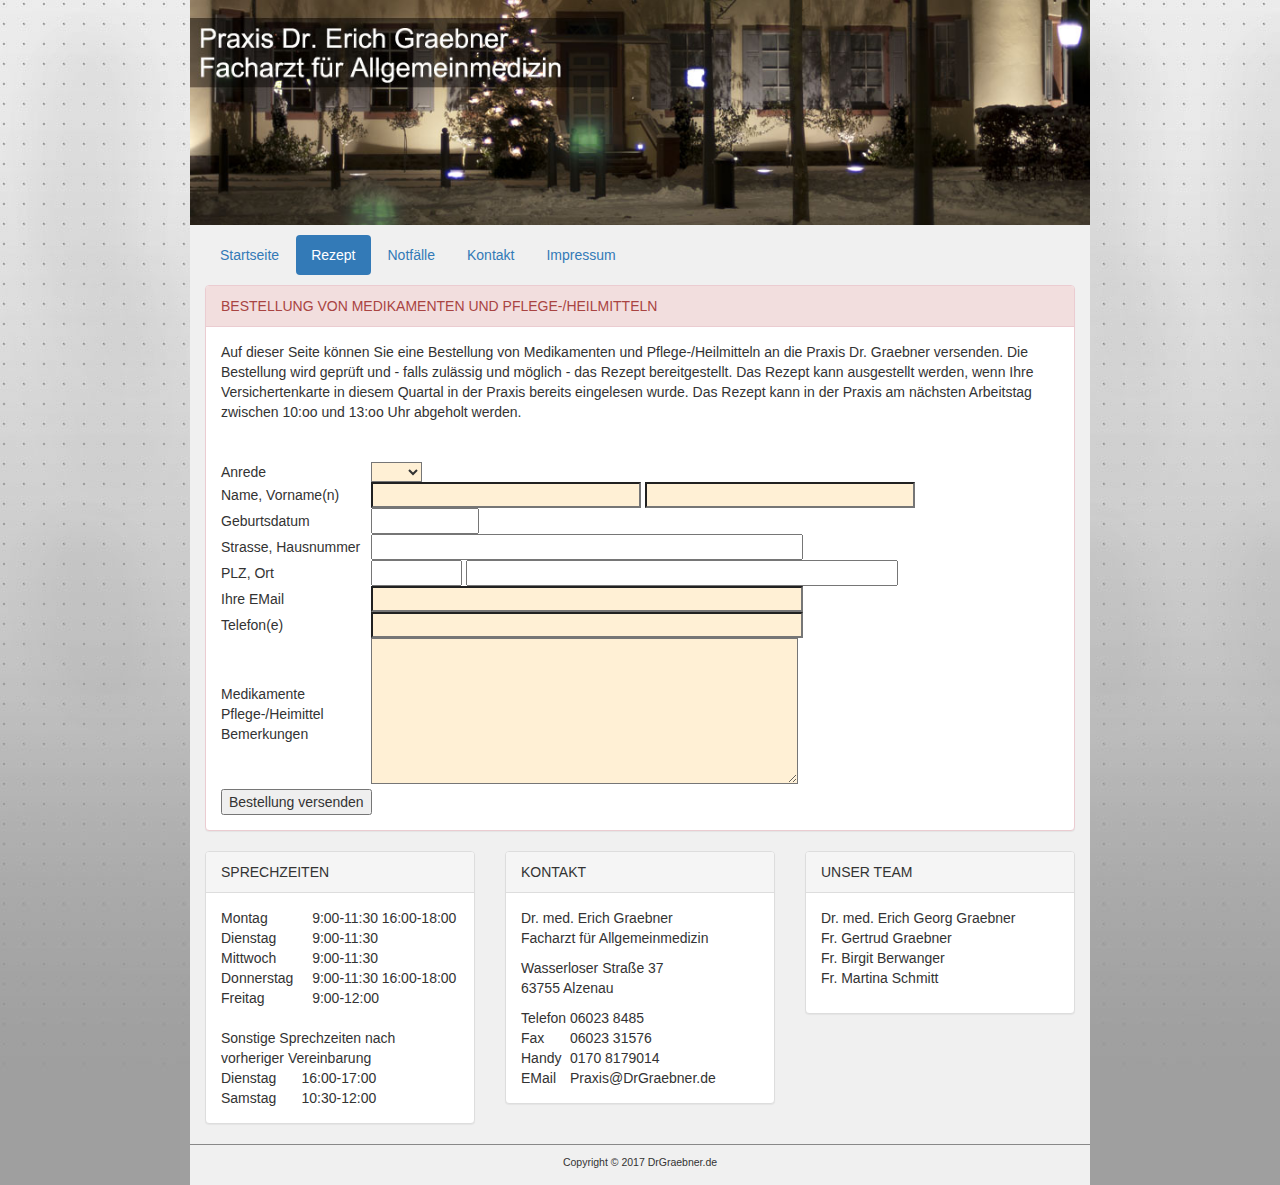
<file: WebContent/rezept2.html>
<!DOCTYPE html>
<html lang="en">
	<head>
	    <meta charset="UTF-8">
	    <meta http-equiv="X-UA-Compatible" content="IE=edge">
	    <meta name="viewport" content="width=device-width, initial-scale=1">
	    <!-- The above 3 meta tags *must* come first in the head; any other head content must come *after* these tags -->
	
	    <title>Praxis Dr. Graebner, Alzenau</title>
		<meta name="author" content="www.DrGraebner.de">
		<meta name="description" content="Praxis Dr. Graebner Facharzt für Allgemeinmedizin in Alzenau">
		<meta name="keywords" content="Arzt,Praxis,Alzenau,Doktor,Dr,Graebner">
		<meta name="audience" content="alle">
		<meta name="page-topic" content="Gesundheit,Arzt">
		<meta name="robots" content="index, follow">
		<meta name="expires" content="0">
	
	    <!-- Bootstrap -->
	    <link href="css/bootstrap.min.css" rel="stylesheet">
		<link href="css/drGraebner.css" rel="stylesheet">
	
	    <!-- HTML5 shim and Respond.js for IE8 support of HTML5 elements and media queries -->
	    <!-- WARNING: Respond.js doesn't work if you view the page via file:// -->
	    <!--[if lt IE 9]>
	      <script src="https://oss.maxcdn.com/html5shiv/3.7.3/html5shiv.min.js"></script>
	      <script src="https://oss.maxcdn.com/respond/1.4.2/respond.min.js"></script>
	    <![endif]-->
	</head>
	<body>
		<div class="container">

			<div class="row">
				<img src="images/michelbachSchlossImSchnee.jpg" class="img-responsive" alt="Hintergrundbild fehlt">
			</div>

			<!-- ------------------------------------------------------------------ -->
			<!-- NAVIGATION -->
			<!-- ------------------------------------------------------------------ -->

			<div class="row" style="height:10px;">
				<p>&nbsp;</p>
			</div>

			<ul class="nav nav-pills">
				<li role="presentation"><a href="index.html">Startseite</a></li>
				<li role="presentation" class="active"><a href="#">Rezept</a></li>
				<li role="presentation"><a href="notfall.html">Notfälle</a></li>
				<li role="presentation"><a href="kontakt.html">Kontakt</a></li>
				<li role="presentation"><a href="impressum.html">Impressum</a></li>
			</ul>

			<div class="row" style="height:10px;">
				<p>&nbsp;</p>
			</div>

			<!-- ------------------------------------------------------------------ -->
			<!-- HAUPTBLOCK -->
			<!-- ------------------------------------------------------------------ -->

			<div class="panel panel-danger">
				<div class="panel-heading panel-title">
					Bestellung von Medikamenten und Pflege-/Heilmitteln
				</div>
				
				<div class="panel-body">
					<p>
					Auf dieser Seite können Sie eine Bestellung von Medikamenten und Pflege-/Heilmitteln
					an die Praxis Dr. Graebner versenden.
					Die Bestellung wird geprüft und - falls zulässig und möglich - das Rezept bereitgestellt.
					Das Rezept kann ausgestellt werden, wenn Ihre Versichertenkarte in diesem Quartal in der Praxis bereits eingelesen wurde.
					Das Rezept kann in der Praxis am nächsten Arbeitstag zwischen 10:oo und 13:oo Uhr abgeholt werden.
					</p>
				</div>
				
				<div class="panel-body">
					<form
		                name="formRezept"
		                id="formRezept"
						action="/cgi-bin/formmailer.pl"
						method="post"
						enctype="multipart/form-data"
		                onsubmit="return checkRezept()">
		
						<input type="hidden" name="recipient" value="rezept@DrGraebner.de" />
						<input type="hidden" name="subject" value="Rezeptbestellung von www.DrGraebner.de" />
						<input type="hidden" name="redirect" value="http://www.DrGraebner.de/rezept.html?rezeptVersendet">
		
					<table>
						<tr>
							<td width="150">Anrede</td>
							<td width="*">
								<select name="anrede" style="background-color:#FFF0D5">
									<option value=""></option>
									<option value="Frau">Frau</option>
									<option value="Herr">Herr</option>
								</select>
							</td>
						</tr>
						<tr>
							<td>Name, Vorname(n)</td>
							<td>
								<input name="name" type="text" size="30" maxsize="50" style="background-color:#FFF0D5">
								<input name="vorname" type="text" size="30" maxsize="50" style="background-color:#FFF0D5">
							</td>
						</tr>
						<tr>
							<td>Geburtsdatum</td>
							<td>
								<input name="geburtsdatum" type="text" size="10">
							</td>
						</tr>
						<tr>
							<td>Strasse, Hausnummer</td>
							<td>
								<input name="strasse" type="text" size="50">
							</td>
						</tr>
						<tr>
							<td>PLZ, Ort</td>
							<td>
								<input name="plz" type="text" size="8">
								<input name="ort" type="text" size="50">
							</td>
						</tr>
						<tr>
							<td>Ihre EMail</td>
							<td>
								<input name="email" type="text" size="50" maxlength="256" style="background-color:#FFF0D5">
							</td>
						</tr>
						<tr>
							<td>Telefon(e)</td>
							<td>
								<input name="telefon" type="text" size="50" style="background-color:#FFF0D5">
							</td>
						</tr>
						<tr>
							<td>Medikamente<br/>Pflege-/Heimittel<br/>Bemerkungen</td>
							<td>
								<textarea name="text" cols="50" rows="7" style="background-color:#FFF0D5"></textarea>
							</td>
						</tr>
						<tr>
							<td colspan="2">
								<button type="submit">Bestellung versenden</button>
							</td>
						</tr>
					</table>
					</form>
				</div>
			</div>

			<!-- ------------------------------------------------------------------ -->
			<!-- SPRECHZEITEN,... -->
			<!-- ------------------------------------------------------------------ -->
			
			<div class="row">
				
				<!-- Sprechzeiten -->
				<div class="col-sm-4">
					<div class="panel panel-default">
						<div class="panel-heading panel-info">
							Sprechzeiten
						</div>
						<div class="panel-body">
							<table>
								<tr>
									<td width="90">Montag</td>
									<td width="100">&nbsp;&nbsp;9:00-11:30</td>
									<td width="100">16:00-18:00</td>
								</tr>
								<tr>
									<td width="90">Dienstag</td>
									<td width="100">&nbsp;&nbsp;9:00-11:30</td>
									<td width="100">&nbsp;</td>
								</tr>
								<tr>
									<td width="90">Mittwoch</td>
									<td width="100">&nbsp;&nbsp;9:00-11:30</td>
									<td width="100">&nbsp;</td>
								</tr>
								<tr>
									<td width="90">Donnerstag</td>
									<td width="100">&nbsp;&nbsp;9:00-11:30</td>
									<td width="100">16:00-18:00</td>
								</tr>
								<tr>
									<td width="90">Freitag</td>
									<td width="100">&nbsp;&nbsp;9:00-12:00</td>
									<td width="100">&nbsp;</td>
								</tr>
							</table>
							<br/>
							Sonstige Sprechzeiten nach vorheriger Vereinbarung
							<table>
								<tr>
									<td width="90">Dienstag</td>
									<td width="100">16:00-17:00</td>
									<td width="100">&nbsp;</td>
								</tr>
								<tr>
									<td width="90">Samstag</td>
									<td width="100">10:30-12:00</td>
									<td width="100">&nbsp;</td>
								</tr>
							</table>
						</div>
						</div>
					</div>
					
					<!-- Kontakt -->
					<div class="col-sm-4">
						<div class="panel panel-default">
							<div class="panel-heading panel-info">
								Kontakt
							</div>
							<div class="panel-body">
								<p>
									Dr. med. Erich Graebner<br/>
									Facharzt für Allgemeinmedizin<br>
								</p>
								<p>
									Wasserloser Straße 37<br/>
									63755 Alzenau
								</p>
								<p>
								<table>
									<tr>
										<td>Telefon&nbsp;</td>
										<td>06023 8485</td>
									</tr>
									<tr>
										<td>Fax</td>
										<td>06023 31576</td>
									</tr>
									<tr>
										<td>Handy</td>
										<td>0170 8179014</td>
									</tr>
									<tr>
										<td>EMail</td>
										<td>Praxis@DrGraebner.de</td>
									</tr>
								</table>
							</div>
						</div>
					</div>
					
					<!-- Team -->
					<div class="col-sm-4">
						<div class="panel panel-default">
							<div class="panel-heading panel-info">
								Unser Team
							</div>
							<div class="panel-body">
								<p>
								Dr. med. Erich Georg Graebner<br/>
								Fr. Gertrud Graebner<br/>
								Fr. Birgit Berwanger<br/>
								Fr. Martina Schmitt
								</p>
							</div>
						</div>
					</div>
				
			</div>
			
			<!-- ------------------------------------------------------------------ -->
			<!-- COPY RIGHT -->
			<!-- ------------------------------------------------------------------ -->

			<div class="row">
				<p class="fuss">
					Copyright &copy; 2017 DrGraebner.de
				</p>
			</div>

		</div>

    <!-- jQuery (necessary for Bootstrap's JavaScript plugins) -->
    <script src="https://ajax.googleapis.com/ajax/libs/jquery/1.12.4/jquery.min.js"></script>
    <!-- Include all compiled plugins (below), or include individual files as needed -->
    <script src="js/bootstrap.min.js"></script>
    
	<script type="text/javascript">
	
	function onLoad()
	{
		// Rezept-Bestätigung ausgeben
		var aufrufURL=new String(document.location.href);
		var index=aufrufURL.indexOf("?");
		if(index > 1)
		{
			var parameter=aufrufURL.substring(index+1,index+18);
			if(parameter == "rezeptVersendet")
			{
				alert("Ihre Medikamentenbestellung wurde versendet.");
			}
		}
	}
	
	/**
	 * Rezept-Felder prüfen
	 */
	function checkRezept()
	{
		if (document.formRezept.anrede.value == "")
		{
			alert("Bitte Anrede (Frau/Herr) auswählen!");
			document.formRezept.anrede.focus();
			return false;
		}
		if (document.formRezept.name.value == "")
		{
			alert("Bitte Ihren Namen eingeben!");
			document.formRezept.name.focus();
			return false;
		}
		if (document.formRezept.telefon.value == "" && document.formRezept.email.value == "")
		{
			alert("Bitte Ihre Telefonnummer oder EMail-Adresse für evtl. Rückfragen eingeben!");
			document.formRezept.email.focus();
			return false;
		}
		if (document.formRezept.email.value == "")
		{
	
		}
		else
		{
			if(document.formRezept.email.value.indexOf("@") == -1)
			{
				alert("Ihre EMail-Adresse ist ungültig!");
				document.formRezept.email.focus();
				return false;
			}
			if (document.formRezept.email.value.indexOf(".") == -1)
			{
				alert("Ihre EMail-Adresse ist ungültig!");
				document.formRezept.email.focus();
				return false;
			}
		}
		if (document.formRezept.text.value == "")
		{
			alert("Bitte Medikamente eingeben!");
			document.formRezept.text.focus();
			return false;
		}
		return true;
	}
	
	</script>
    
  </body>
</html>
</file>
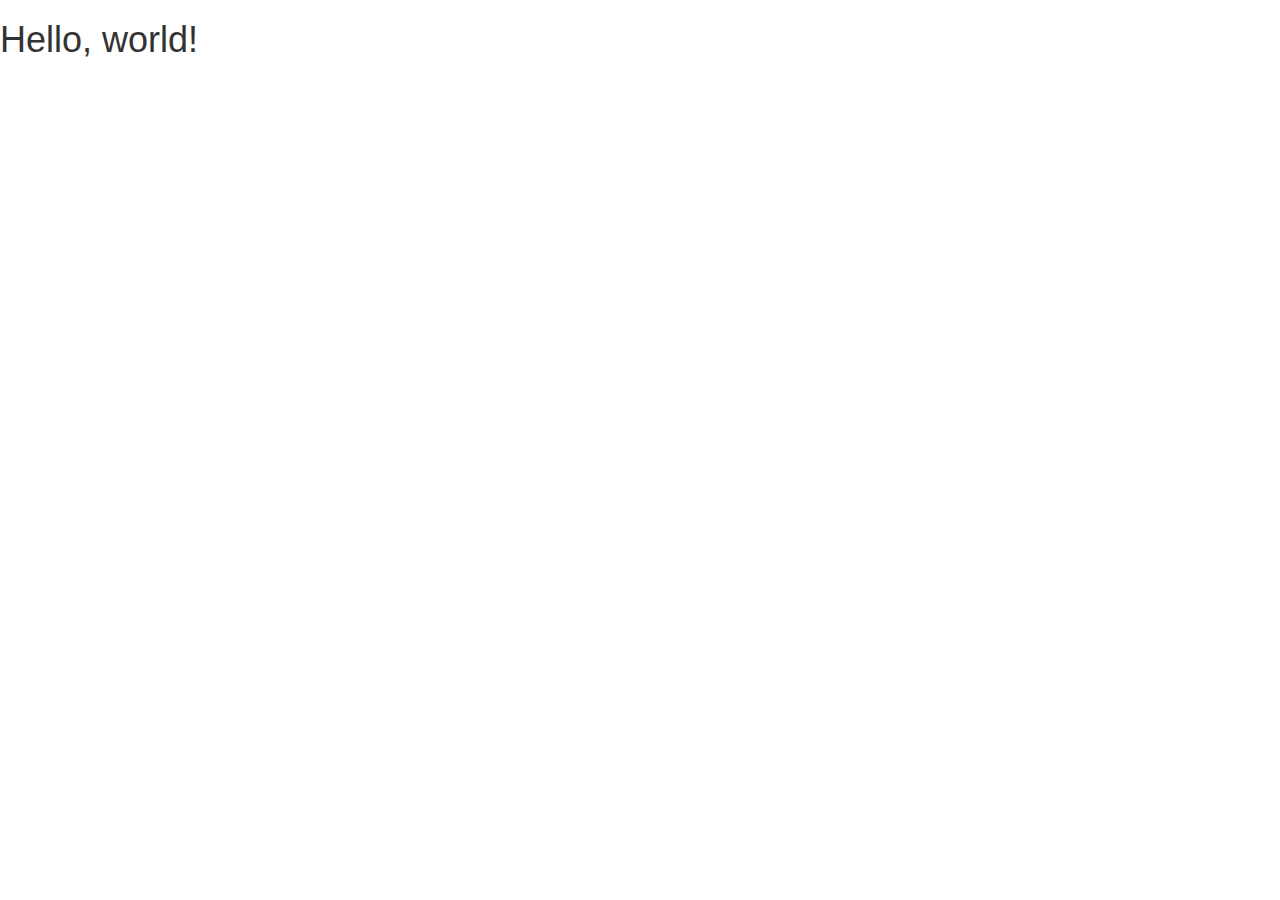
<file: WebContent/template.html>
<!DOCTYPE html>
<html lang="en">
  <head>
    <meta charset="UTF-8">
    <meta http-equiv="X-UA-Compatible" content="IE=edge">
    <meta name="viewport" content="width=device-width, initial-scale=1">
    <!-- The above 3 meta tags *must* come first in the head; any other head content must come *after* these tags -->
    <title>Bootstrap 101 Template</title>

    <!-- Bootstrap -->
    <link href="css/bootstrap.min.css" rel="stylesheet">

    <!-- HTML5 shim and Respond.js for IE8 support of HTML5 elements and media queries -->
    <!-- WARNING: Respond.js doesn't work if you view the page via file:// -->
    <!--[if lt IE 9]>
      <script src="https://oss.maxcdn.com/html5shiv/3.7.3/html5shiv.min.js"></script>
      <script src="https://oss.maxcdn.com/respond/1.4.2/respond.min.js"></script>
    <![endif]-->
  </head>
  <body>
    <h1>Hello, world!</h1>

    <!-- jQuery (necessary for Bootstrap's JavaScript plugins) -->
    <script src="https://ajax.googleapis.com/ajax/libs/jquery/1.12.4/jquery.min.js"></script>
    <!-- Include all compiled plugins (below), or include individual files as needed -->
    <script src="js/bootstrap.min.js"></script>
  </body>
</html>
</file>
<file: WebContent/css/drGraebner.css>
body {
	width: 100%;
	background-color: #9F9F9F;
	background-image: url(../images/hintergrund2.jpg);
	background-repeat: repeat-x;
	background-position: left top;
}

video {
	width: 100%;
	height: auto;
}

.container {
	.center-block();
	min-width: 375px;
	max-width: 900px;
	background-color: #F0F0F0;
}

.kopf {
	background-size: cover;
	height: 250px;
}
.kopf>p {
	position: relative;
	top: 60%;
	padding-left: 15px;
	color: red;
	/* font-size: 1,5em; soehe @media */
	text-shadow: 0.10em 0.10em 0.20em black;
	line-height: 100%;
}

.panel-heading {
	text-transform: uppercase;
}
.panel-title {
  font-size: 1em;
}

.fuss {
	border-top-style: solid;
	border-width: 1px;
	border-color: #888888;
	text-align: center;
	font-size: 0.75em;
	padding-top: 10px;
	padding-bottom: 5px;
}

.containerGalleria {
	color: white;
	background-color: black;
}
.galleria {
	min-width: 300px;
	min-height: 200px;
}

.imgGalleryFSC {
	width: 160px;
	height: 120px;
}

.terminAbgelaufen {
	display: none;
}

.inputPflicht {
	background-color: beige;
}

.mitZugriff {
    display: none;
}
.ohneZugriff {
    display: inline;
}

/* MEDIA SCREEN ------------------------------------------------------ */

@media screen and (max-width:480px){
.kopf>p {
	font-size: 2.00em;
}
.galleria {
	min-width: 300px;
	min-height: 200px;
}
}

@media screen and (min-width:481px) and (max-width:767px){
.kopf>p {
	font-size: 2.25em;
}
.galleria {
	min-width: 400px;
	min-height: 300px;
}
}

@media screen and (min-width:768px) and (max-width:991px){
.kopf>p {
	font-size: 2.50em;
}
.galleria {
	min-width: 600px;
	min-height: 400px;
}
video {
	width: 640px;
	height: auto;
}
}

@media screen and (min-width:992px) and (max-width:1199px){
.kopf>p {
	font-size: 2.75em;
}
.galleria {
	min-width: 600px;
	min-height: 400px;
}
.terminAbgelaufen {
	display: table-row;
	color: #B8B8B8;
}
video {
	width: 640px;
	height: auto;
}
}

@media screen and (min-width: 1200px){
.kopf>p {
	font-size: 3.00em;
}
.galleria {
	min-width: 600px;
	min-height: 400px;
}
.terminAbgelaufen {
	display: table-row;
	color: #B8B8B8;
}
video {
	width: 640px;
	height: auto;
}
}

/* MEDIA PRINT ------------------------------------------------------ */

@media print {
.terminAbgelaufen {
	display: none;
}
}
</file>
